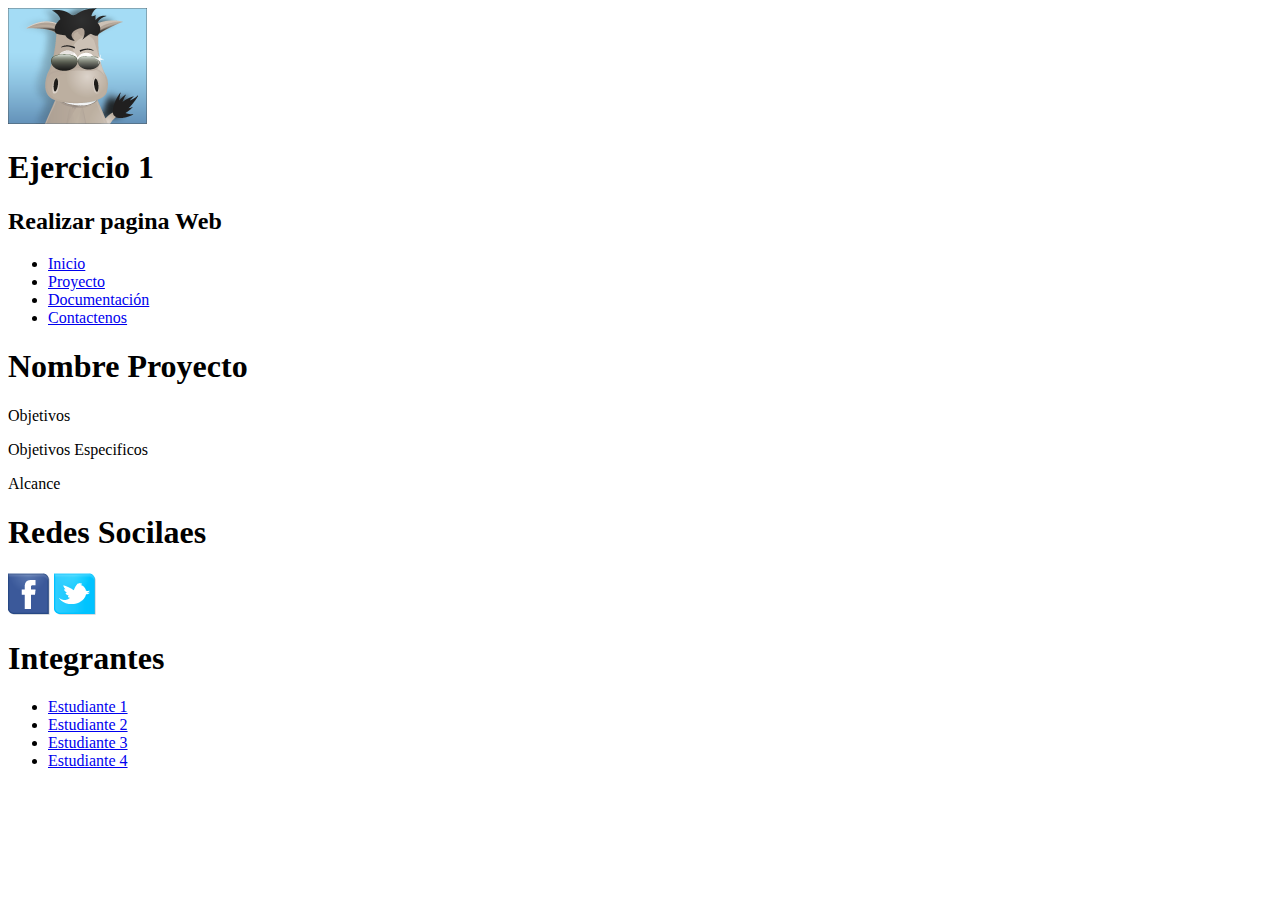
<file: Modulo-1/01-Conceptos-basicos/Ejercicio-1/index.html>
<!DOCTYPE html>
<html lang="es">
<head>
    <meta charset="UTF-8">
    <meta http-equiv="X-UA-Compatible" content="IE=edge">
    <meta name="viewport" content="width=device-width, initial-scale=1.0">
    <title>Clase HTML</title>
</head>
<body>
    <div >
        <header>
            <div>
                <img src="./images/zozor_classe.png" />
                <h1>Ejercicio 1</h1>
                <h2>Realizar pagina Web</h2>
            </div>
               <div >
                    <nav>
                        <ul>
                            <li><a href="#" title="Inicio de la página" target="_blank">Inicio</a></li>
                            <li><a href="#">Proyecto</a></li>
                            <li><a href="#">Documentación</a></li>
                            <li><a href="#">Contactenos</a></li>
                        </ul>
                    </nav>
               </div>
        </header>

        <div>
           <h1> Nombre Proyecto  </h1>
           <p>Objetivos </p>
           <p>Objetivos Especificos </p>
           <p>Alcance </p>
        </div>

        <footer>
            <div >
                <h1> Redes Socilaes </h1>
                <p><img src="images/facebook.png" alt="Picture" />
                <img src="images/twitter.png" alt="Picture" />
            </div>
            <div>
                <h1> Integrantes</h1>
                <ul>
                    <li><a href="#">Estudiante 1</a></li>
                    <li><a href="#">Estudiante 2</a></li>
                    <li><a href="#">Estudiante 3</a></li>
                    <li><a href="#">Estudiante 4</a></li>
                </ul>

            </div>
        </footer>
    </div>
</body>
</html>
</file>
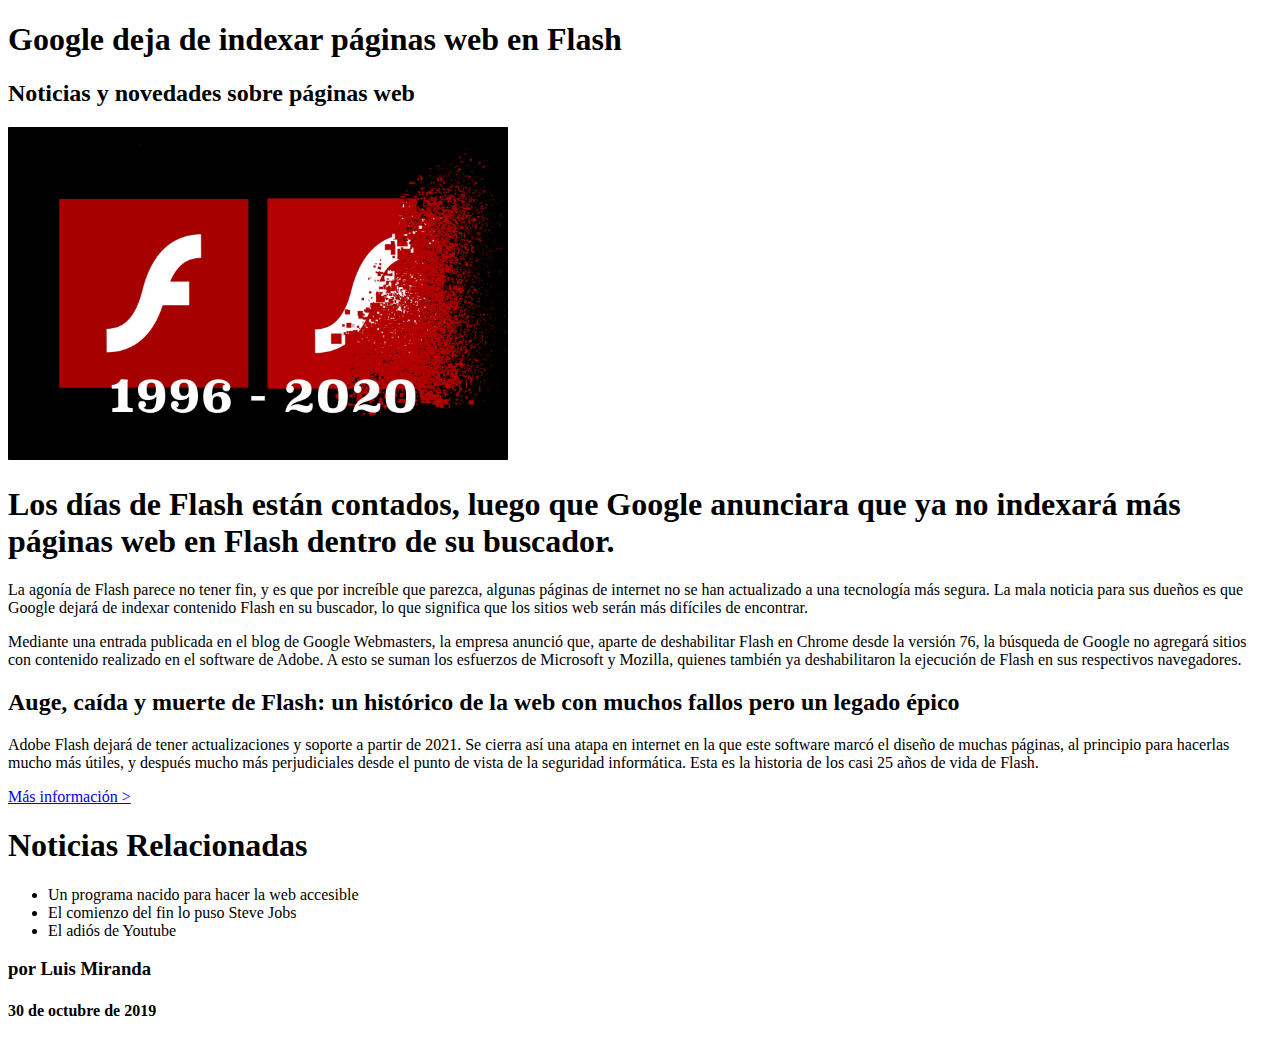
<file: Modulo-1/01-Conceptos-basicos/Ejercicio-2/index.html>
<!DOCTYPE html>
<html lang="en">

<head>
    <meta charset="UTF-8">
    <meta http-equiv="X-UA-Compatible" content="IE=edge">
    <meta name="viewport" content="width=device-width, initial-scale=1.0">
    <title>Document</title>
</head>

<body>
    <header>
        <h1>Google deja de indexar páginas web en Flash</h1>
        <h2>Noticias y novedades sobre páginas web</h2>
        <img src="./images/Flash.jpg" alt="Flasg" title="Flash" width="500px">
    </header>

    <article>
        <h1>Los días de Flash están contados, luego que Google anunciara que ya no indexará más páginas web en Flash
            dentro de su buscador.</h1>

        <p id="parrafo1">
            La agonía de Flash parece no tener fin, y es que por increíble que parezca, algunas páginas de internet no
            se han actualizado a una tecnología más segura. La mala noticia para sus dueños es que Google dejará de
            indexar contenido Flash en su buscador, lo que significa que los sitios web serán más difíciles de
            encontrar.
        </p>

        <p>Mediante una entrada publicada en el blog de Google Webmasters, la empresa anunció que, aparte de
            deshabilitar Flash en Chrome desde la versión 76, la búsqueda de Google no agregará sitios con contenido
            realizado en el software de Adobe. A esto se suman los esfuerzos de Microsoft y Mozilla, quienes también ya
            deshabilitaron la ejecución de Flash en sus respectivos navegadores.
        </p>

        <h2>Auge, caída y muerte de Flash: un histórico de la web con muchos fallos pero un legado épico</h2>

        <p> Adobe Flash dejará de tener actualizaciones y soporte a partir de 2021. Se cierra así una atapa en internet
            en la que este software marcó el diseño de muchas páginas, al principio para hacerlas mucho más útiles, y
            después mucho más perjudiciales desde el punto de vista de la seguridad informática. Esta es la historia de
            los casi 25 años de vida de Flash.</p>

        <p></p>

        <a href="#">Más información &gt;</a>
    </article>
    <div>
        <h1>Noticias Relacionadas</h1>
        <ul>
            <li>Un programa nacido para hacer la web accesible</li>
            <li>El comienzo del fin lo puso Steve Jobs</li>
            <li>El adiós de Youtube</li>
        </ul>
    </div>

    <footer>
        <h3>por Luis Miranda </h3>
        <h4>30 de octubre de 2019</h4>
    </footer>
</body>

</html>
</file>
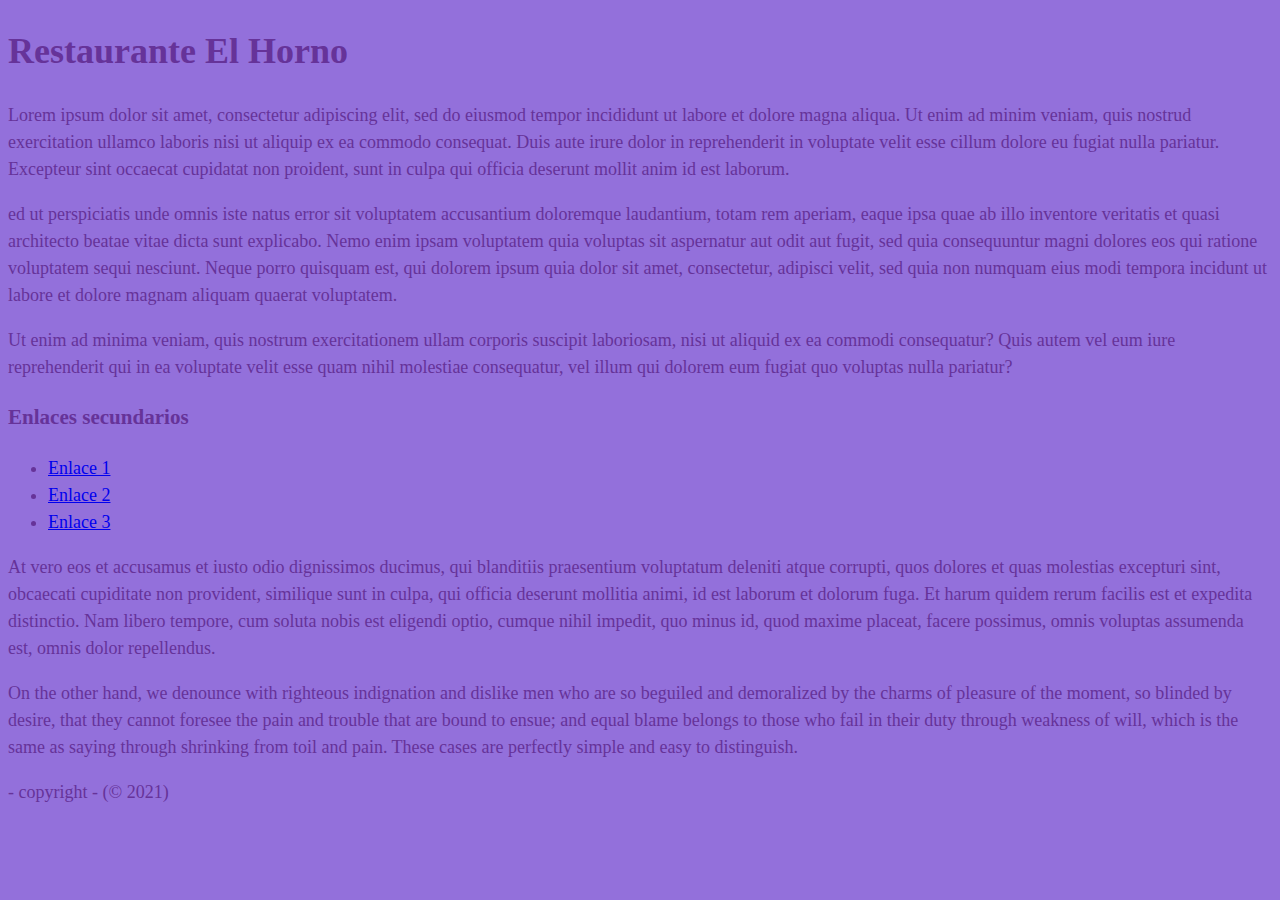
<file: Modulo-1/02-HTML-CSS-basico/Tarea-01/index.html>
<!DOCTYPE html>
<html lang="en">
<head>
    <meta charset="UTF-8">
    <meta http-equiv="X-UA-Compatible" content="IE=edge">
    <meta name="viewport" content="width=device-width, initial-scale=1.0">
    <link href="style.css" rel="stylesheet" type="text/css">
    <title>Restaurante El Horno</title>
</head>
<body>
    <article>
        <h1>Restaurante El Horno</h1>
        <p>Lorem ipsum dolor sit amet, consectetur adipiscing elit, sed do eiusmod tempor incididunt ut labore et dolore magna aliqua. Ut enim ad minim veniam, quis nostrud exercitation ullamco laboris nisi ut aliquip ex ea commodo consequat. Duis aute irure dolor in reprehenderit in voluptate velit esse cillum dolore eu fugiat nulla pariatur. Excepteur sint occaecat cupidatat non proident, sunt in culpa qui officia deserunt mollit anim id est laborum.</p>
        <p>ed ut perspiciatis unde omnis iste natus error sit voluptatem accusantium doloremque laudantium, totam rem aperiam, eaque ipsa quae ab illo inventore veritatis et quasi architecto beatae vitae dicta sunt explicabo. Nemo enim ipsam voluptatem quia voluptas sit aspernatur aut odit aut fugit, sed quia consequuntur magni dolores eos qui ratione voluptatem sequi nesciunt. Neque porro quisquam est, qui dolorem ipsum quia dolor sit amet, consectetur, adipisci velit, sed quia non numquam eius modi tempora incidunt ut labore et dolore magnam aliquam quaerat voluptatem.</p>
        <p>Ut enim ad minima veniam, quis nostrum exercitationem ullam corporis suscipit laboriosam, nisi ut aliquid ex ea commodi consequatur? Quis autem vel eum iure reprehenderit qui in ea voluptate velit esse quam nihil molestiae consequatur, vel illum qui dolorem eum fugiat quo voluptas nulla pariatur?</p>
    </article>
    <aside class="link">
        <h3>Enlaces secundarios</h3>
        <ul>
            <li><a href="#enlace1">Enlace 1</a></li>
            <li><a href="#enlace2">Enlace 2</a></li>
            <li><a href="#">Enlace 3</a></li>
        </ul>
    </aside>
    <aside>
    <p id="enlace1">At vero eos et accusamus et iusto odio dignissimos ducimus, qui blanditiis praesentium voluptatum deleniti atque corrupti, quos dolores et quas molestias excepturi sint, obcaecati cupiditate non provident, similique sunt in culpa, qui officia deserunt mollitia animi, id est laborum et dolorum fuga. Et harum quidem rerum facilis est et expedita distinctio. Nam libero tempore, cum soluta nobis est eligendi optio, cumque nihil impedit, quo minus id, quod maxime placeat, facere possimus, omnis voluptas assumenda est, omnis dolor repellendus.  </p>
    <p id="enlace2">On the other hand, we denounce with righteous indignation and dislike men who are so beguiled and demoralized by the charms of pleasure of the moment, so blinded by desire, that they cannot foresee the pain and trouble that are bound to ensue; and equal blame belongs to those who fail in their duty through weakness of will, which is the same as saying through shrinking from toil and pain. These cases are perfectly simple and easy to distinguish.</p>
    </aside>
</body>
<footer>- copyright - (&#169 2021) </footer>
</html>
</file>
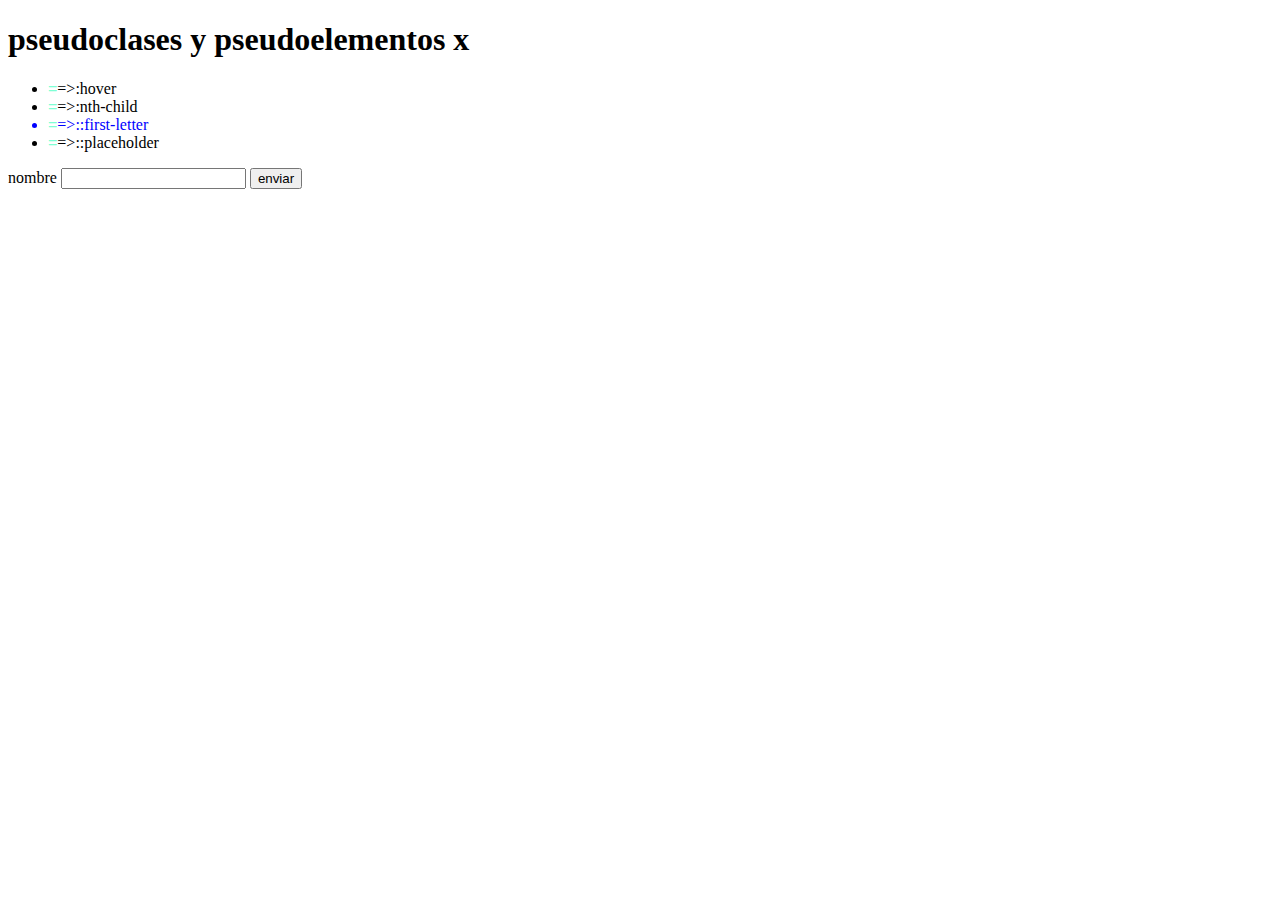
<file: Modulo-1/03-CSS-basico/Tarea-1/index.html>
<!DOCTYPE html>
<html lang="en">
<head>
    <meta charset="UTF-8">
    <meta http-equiv="X-UA-Compatible" content="IE=edge">
    <meta name="viewport" content="width=device-width, initial-scale=1.0">
    <title>Document</title>
    <style>
button:active {
    color: blue;
}
ul li::first-letter {
    color: aquamarine;
    font-family:Impact, Haettenschweiler, 'Arial Narrow Bold', sans-serif;
}
h1::after {
    content: " x";
}
form:hover {
    color: brown;
}
li::before {
    content: "==>";
}
li:nth-child(3){
    color: blue;
}
    </style>
</head>
<body>
    <article>
        <h1>pseudoclases y pseudoelementos</h1>
        <ul>
            <li>:hover</li>
            <li>:nth-child</li>
            <li>::first-letter</li>
            <li>::placeholder</li>
        </ul>
    </article>
    
    <form action="">
        <label for="nombre">nombre</label>
        <input type="nombre">
        <button>enviar</button>
    </form>
</body>
</html>
</file>
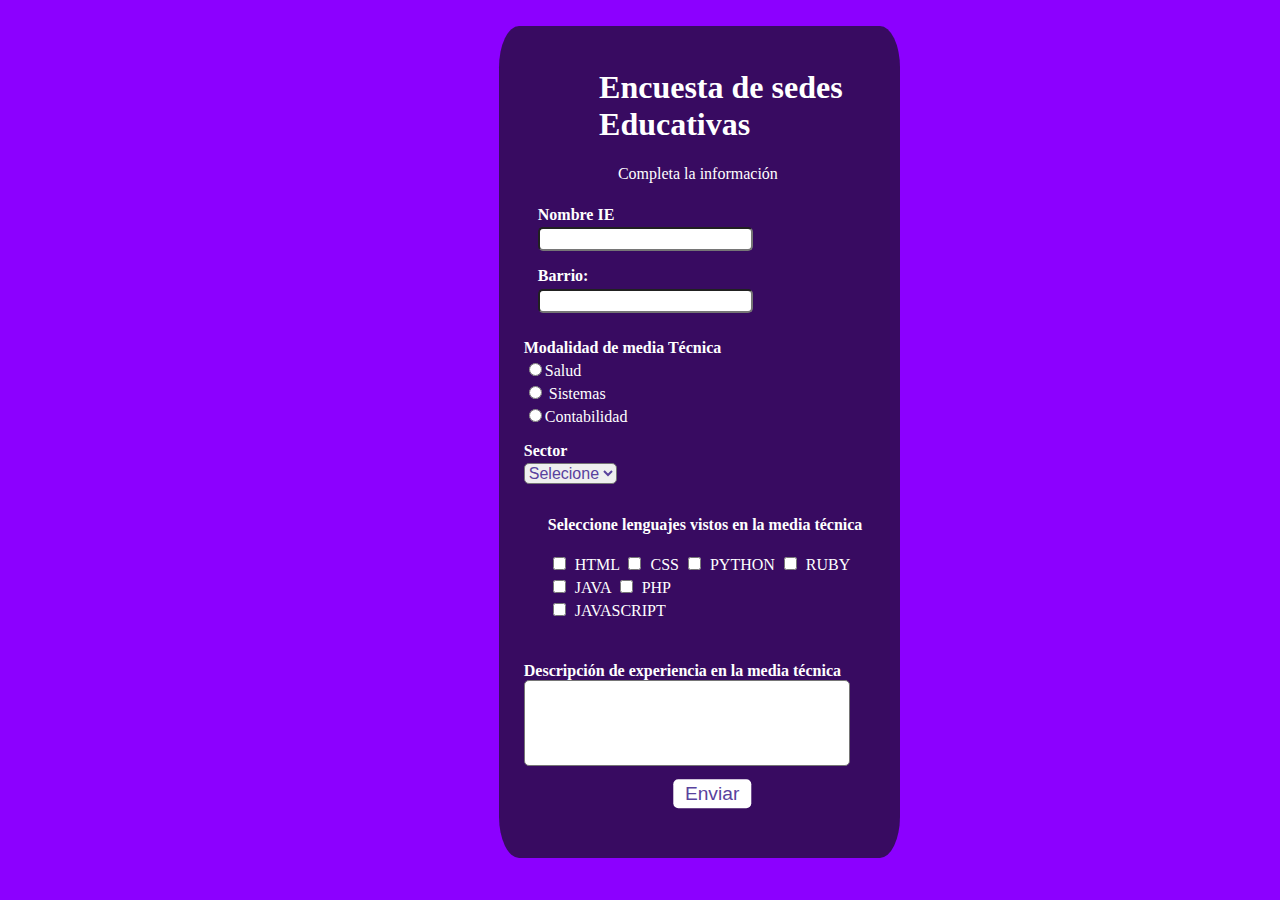
<file: Modulo-1/05-Formularios/Ejercicio-2/index.html>
<!DOCTYPE html>
<html lang="pt-br">

<head>
    <meta charset="UTF-8">
    <meta http-equiv="X-UA-Compatible" content="IE=edge">
    <meta name="viewport" content="width=device-width, initial-scale=1.0">
    <link rel="stylesheet" type="text/css" href="styles/formulario.css" media="screen">
    <title>Formulário</title>
</head>

<body>
    <div class="fondo">
    <div>
        <h1 id="title">Encuesta de sedes Educativas</h1>
        <p id="subtitulo">Completa la información</p>
        <br>
    </div>
    <forms>
        <fieldset class="grupo">
            <div class="campo">
                <label for="nombre"><strong>Nombre IE</strong></label>
                <input type="text" name="nombre" class="nombre" required>
            </div>
            <div class="campo">
                <label for="Barrio"><strong>Barrio:</strong></label>
                <input type="text" name="Barrio" class="nome Barrio" required> 
        </fieldset> 
            <div class="campo">
                <label name="modalidad"><strong>Modalidad de media Técnica</strong></label>
                <label>
                    <input type="radio" name="modalidad" value="salud">Salud
                </label>    
                <label>
                    <input type="radio" name="modalidad" value="sistemas"> Sistemas
                </label>
                <label>
                    <input type="radio" name="modalidad" value="contabilidad">Contabilidad
                </label>
            </div>
            <div class="campo">
                <label for="sector"><strong>Sector</strong></label>
                <select id="sector">
                    <option selected disabled value="">Selecione</option>
                    <option>Publico</option>
                    <option>Privado</option>
                    <option>Mixto</option>
                </select>
            </div>
            <fieldset class="grupo">
                <div id="check">
                    <label ></label><strong>Seleccione lenguajes vistos en la media técnica</strong></label><br><br>
                    <input type="checkbox" id="tecnologia1" name="tecnologia1" value="HTML" class="check"> HTML
                    <input type="checkbox" id="tecnologia2" name="tecnologia2" value="CSS" class="check"> CSS
                    <input type="checkbox" id="tecnologia3" name="tecnologia3" value="PYTHON" class="check"> PYTHON
                    <input type="checkbox" id="tecnologia4" name="tecnologia4" value="RUBY" class="check"> RUBY
                    <input type="checkbox" id="tecnologia5" name="tecnologia5" value="JAVA" class="check"> JAVA
                    <input type="checkbox" id="tecnologia6" name="tecnologia6" value="PHP" class="check"> PHP<br>
                    <input type="checkbox" id="tecnologia7" name="tecnologia7" value="JAVASCRIPT" class="check"> JAVASCRIPT
                </div>
            </fieldset>
            <div class="campo">
                <br>
                <label></label><strong>Descripción de experiencia en la media técnica</strong></label>
                <textarea id="experiencia"></textarea>
            </div>
            <button type="submit" class="boton">Enviar</button>
        </fieldset>
    </forms>
    </div>
</body>
</html>
</file>
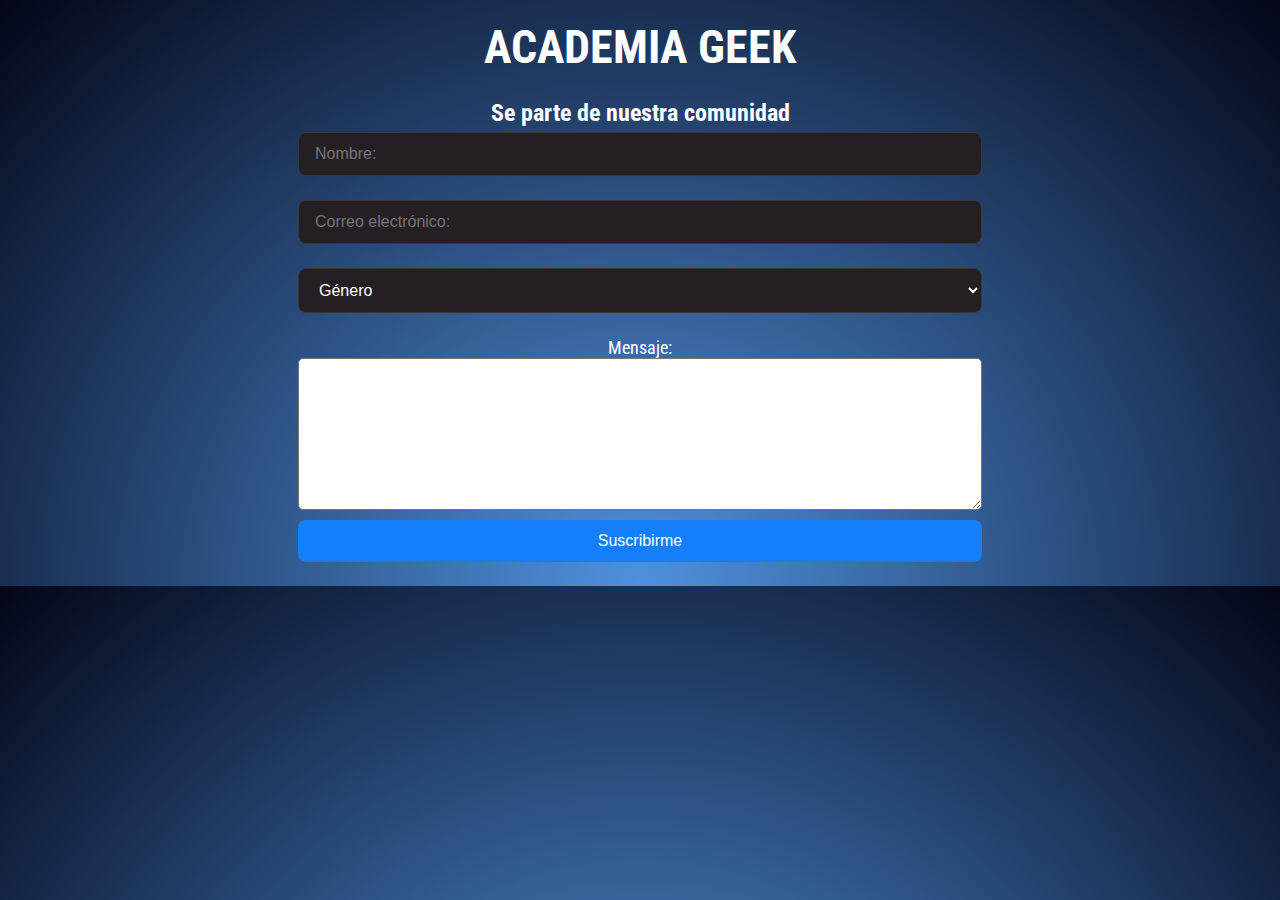
<file: Modulo-1/05-Formularios/Ejercicio-3/index.html>
<!DOCTYPE html>
<html lang="en">
<head>
    <meta charset="UTF-8">
    <meta http-equiv="X-UA-Compatible" content="IE=edge">
    <meta name="viewport" content="width=device-width, initial-scale=1.0">
    <link rel="stylesheet" href="./style/style.css">
    <title>Document</title>
</head>
<body>

    <header class="title">
        <h1>Academia Geek</h1>
    </header>

    <div class="contenedor-Formulario">
        <div class="content-form">
            <form action="" class="form" id="form">
                <h2>Se parte de nuestra comunidad</h2>
                <input id="nombre" type="text" placeholder="Nombre:" required >
                <input id="correo" type="Email" data-correo="" name="name" placeholder="Correo electrónico:" required>
                <select name="genero" id="genero" onchange="">
                    <option value="0">Género</option>
                    <option value="femenino">Femenino</option>
                    <option value="maculino">Maculino</option>
                </select>

                <label for="">Mensaje:</label>
                <textarea cols="30" rows="10" id="mensaje" ></textarea>
                <input type="submit" value="Suscribirme">
            </form>
        </div>
    </div>

</body>
</html>
</file>
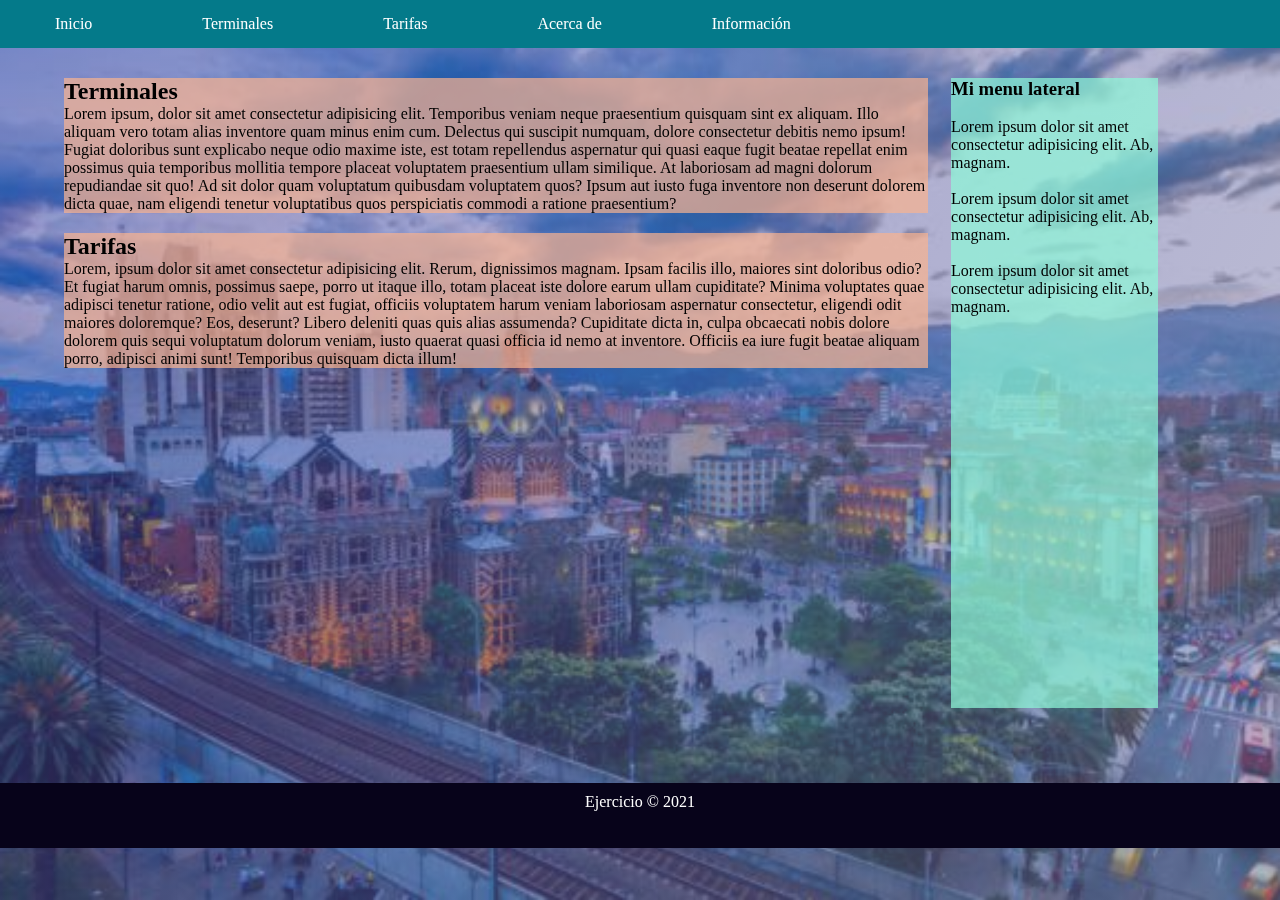
<file: Modulo-1/06-Unidades-Posicionamiento/Ejercicio-1/index.html>
<!DOCTYPE html>
<html lang="en">

<head>
    <meta charset="UTF-8">
    <meta http-equiv="X-UA-Compatible" content="IE=edge">
    <meta name="viewport" content="width=device-width, initial-scale=1.0">
    <link rel="stylesheet" href="./style/style.css">
    <title>Document</title>
</head>

<body>
    <header>
        <nav class="menu">
            <ul>
                <li><a href="#">Inicio</a></li>
                <li><a href="#">Terminales</a></li>
                <li><a href="#">Tarifas</a></li>
                <li><a href="#">Acerca de</a></li>
                <li><a href="#">Información</a>
                    <ul>
                        <li><a href="#">Viajes</a></li>
                        <li><a href="#">Hoteles</a></li>
                    </ul>
                </li>
            </ul>
        </nav>
    </header>

    <section class="cuerpo">
        <section class="parrafo">
            <article>
                <h2>Terminales</h2>
                <p>Lorem ipsum, dolor sit amet consectetur adipisicing elit. Temporibus veniam neque praesentium
                    quisquam sint ex aliquam. Illo aliquam vero totam alias inventore quam minus enim cum. Delectus qui
                    suscipit numquam, dolore consectetur debitis nemo ipsum! Fugiat doloribus sunt explicabo neque odio
                    maxime iste, est totam repellendus aspernatur qui quasi eaque fugit beatae repellat enim possimus
                    quia temporibus mollitia tempore placeat voluptatem praesentium ullam similique. At laboriosam ad
                    magni dolorum repudiandae sit quo! Ad sit dolor quam voluptatum quibusdam voluptatem quos? Ipsum aut
                    iusto fuga inventore non deserunt dolorem dicta quae, nam eligendi tenetur voluptatibus quos
                    perspiciatis commodi a ratione praesentium?</p>
            </article>
            <article>
                <h2>Tarifas</h2>
                <p>Lorem, ipsum dolor sit amet consectetur adipisicing elit. Rerum, dignissimos magnam. Ipsam facilis
                    illo, maiores sint doloribus odio? Et fugiat harum omnis, possimus saepe, porro ut itaque illo,
                    totam placeat iste dolore earum ullam cupiditate? Minima voluptates quae adipisci tenetur ratione,
                    odio velit aut est fugiat, officiis voluptatem harum veniam laboriosam aspernatur consectetur,
                    eligendi odit maiores doloremque? Eos, deserunt? Libero deleniti quas quis alias assumenda?
                    Cupiditate dicta in, culpa obcaecati nobis dolore dolorem quis sequi voluptatum dolorum veniam,
                    iusto quaerat quasi officia id nemo at inventore. Officiis ea iure fugit beatae aliquam porro,
                    adipisci animi sunt! Temporibus quisquam dicta illum!</p>
            </article>
        </section>
        <section class="barralateral">
            <h3>Mi menu lateral</h3><br/>
            <p>Lorem ipsum dolor sit amet consectetur adipisicing elit. Ab, magnam.</p><br/>
            <p>Lorem ipsum dolor sit amet consectetur adipisicing elit. Ab, magnam.</p> <br/>
            <p>Lorem ipsum dolor sit amet consectetur adipisicing elit. Ab, magnam.</p> <br/>
        </section>
    </section>
    <footer>
        <div class="contenedor">
            <p class="copy">Ejercicio &copy; 2021</p>
        </div>
    </footer>
</body>

</html>
</file>
<file: Modulo-1/02-HTML-CSS-basico/Tarea-01/style.css>
body {
    font-size: 18px;
    font-family: Tahoma;
    color: rebeccapurple;
    background-color: mediumpurple;
    line-height: 1.5;
}
</file>
<file: Modulo-1/05-Formularios/Ejercicio-2/styles/formulario.css>
#title{
    color: white;
    margin-left: 10%;
    margin-top: 10%;
    padding-left: 10%;
}

.fondo{
    width: 75%;
    background-color: #380B61;
    border-radius: 5%;
    margin-top: 3%;
    padding: 6px 0% 3% 5%; 
    top: 80%;
    margin-right:40%;
    justify-content: center;
    justify-items: center;
}

#subtitulo{
    color: white;
    margin: 3% 0 0 13%; /* Simplifiquei o margin | ORDEM: margin-top - margin-right - margin-bottom - margim-left */
    padding-left: 12%;
}

#check {
    display: inline-block;
    padding: 10px;
}

.check {
    margin:5px
}

fieldset{
    border: 0;
}

body{
    background:rgb(140, 0, 255);
    font-size: 1em;
    color: white;
    margin: 2% 0 0 25%;
    justify-content: center;
    justify-items: center;
    justify-self: center;
    border: rgb(159, 123, 224);
}

input, select, textarea,button{
    font-size: 1em;
    color: #59429d;
    border-radius: 5px;
}

.campo {
    margin-bottom: 1em;
}

.campo label{
    margin-bottom: 0.2em;
    color: white;
    display: block;
}

.boton{
        font-size:1.2em;
        background: white;
        border: 0;
        margin: 2% 0 1em 50%;
        padding:0.2em 0.6em;
        transform: translate(-50%, -50%);
    
}

.boton:hover{
    background-color: lightcoral;
}

#experiencia {
    width: 85%; 
    height: 80px; 
    resize: none; 
    outline: none; 
}
</file>
<file: Modulo-1/05-Formularios/Ejercicio-3/style/style.css>
@import url('https://fonts.googleapis.com/css2?family=Roboto+Condensed:wght@300&display=swap');

:root{
    --varColor:#3A3539;
    --varBack:#eeecee;
    --varLetra:white;
    }

*{
    margin: 0;
    padding: 0;
    box-sizing: border-box;
}

body{
    font-family: 'Roboto Condensed', sans-serif;
    background: radial-gradient(ellipse at bottom, #5091DD 0%, #030617 100%);  
}

.title h1{
    padding: 20px 0;
    text-align: center;
    font-size: 2.9em;
    text-transform: uppercase;
    color: #fff;
}

.contenedor-Formulario{
    width: 100%;
    grid-column: span 5;
    
}

.content-form{
  text-align: center;
  width: 80%;
  display: flex;
  justify-content: center;
  align-items: center;
  margin: 0 auto;
}

.form h2{
  font-size: 24px;
  color: var(--varLetra);
  margin:5px
}


.form input, select{
    inline-size: 100%;
    border:1px solid var(--varColor) ;
    box-sizing: border-box;
    color:white;
    background-color:#251F24 ;
    border-radius: 8px;
    padding-inline: 16px;
    padding-block: 12px;
    color:var(--varLetra);
    font-size: 16px;
    margin-block-end:24px
}

.form input[type="submit"]{
  background: #157EFB;
  border: none;
}

.form label{
    color: var(--varLetra);
    font-size: 18px;
}

textarea{
  inline-size: 100%;
  border-radius: 5px;
  display: block;
  margin-bottom: 10px;
}
</file>
<file: Modulo-1/06-Unidades-Posicionamiento/Ejercicio-1/style/style.css>
* {
    margin: 0px;
    padding: 0px;
  }
  
 body::before {
    content: '';
    position: fixed;
    top: 0;
    left: 0;
    height: 100%;
    width: 100%;
    z-index: -1;
    background: var(--color-darkblue);
    background-image: linear-gradient(
        115deg,
        rgba(58, 58, 158, 0.5),
        rgba(131, 131, 173, 0.5)
      ),
      url('../Images/Medellin.jpg');
    background-size: cover;
    background-repeat: no-repeat;
    background-position: center;
  }
  
   .cuerpo {
    width:90%;
    max-width:1200px;
    margin: 10px auto;
    height: 75vh;
  }

  header footer {
    width:90%;
  }
  
  
  header nav {
    background: #047a8a;
    overflow:hidden;
  }
  
  header nav li {
    list-style: none;
  }

  header nav li a{
    text-decoration: none;
    color: white;
    float: left;
    padding: 10px 50px;
    display: block;
  }

  header nav li a:hover{
    background: #F7BE81;
  }


  .menu li{
    list-style: none;
    float: left;
    margin: 5px;
    }

  .menu li ul{
    display: none;
    position: absolute;
    background: #047a8a;
  }
  
  .menu li:hover ul{
    display: block;
  }
  
  .menu li ul li{
    position: relative;
  }
  
  .menu li ul li ul{
    height: -145;
    top:0px;
    padding: 10px;
  }
  
  .cuerpo .parrafo {
    width:75%;
    margin-right: 2%;
    float: left;
    margin-bottom: 30px;
    margin-top: 20px;
    height: 75vh;
  }
  .cuerpo .parrafo article {
    background:rgba(250, 179, 144, 0.7);
    margin-bottom: 20px;
  }
  .barralateral {
    width: 18%;
    float: left;
    background:rgba(142, 250, 216, 0.7);
    margin-top: 20px;
    height: 70vh;
  }
  

  footer{
    height: 5vh ;
    background: #07031a;
    color: white;
    text-align:center;
    clear:both;
    padding: 10px;
  }
</file>
